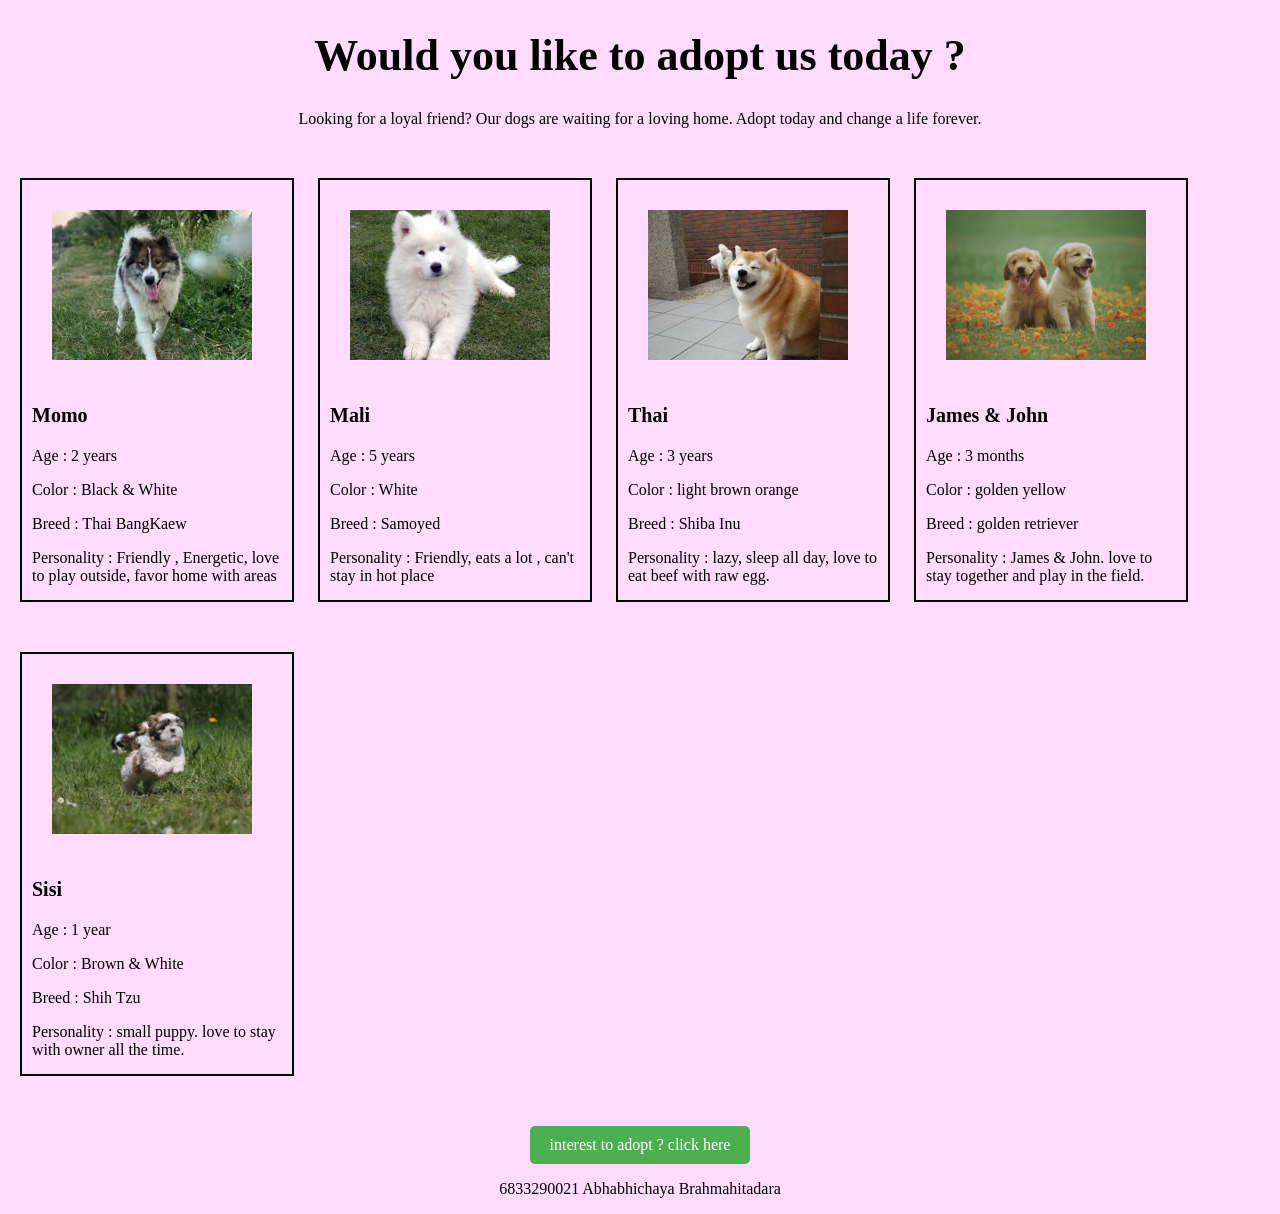
<file: index.html>
<!DOCTYPE html>
<html> 
<head>
    <link rel = "stylesheet" href = "css/style.css">
    <title>
        Pet adoption 
    </title>

</head>

<body class="body">
    <div class = "header">
        <h1> Would you like to adopt us today ?</h1>
    </div>
    <div class = description>
        Looking for a loyal friend? Our dogs are waiting for a loving home. Adopt today and change a life forever.
    </div>
    <div class="dog_block">
        <div class="dog_profile">
            <img src = "img/momo.jpg" alt="momo" class="dog_image">
            <p class = "dog_name"> Momo <br></p>
            <p class = "dog_description">  Age : 2 years </p>
            <p class = "dog_description"> Color : Black & White </p>
            <p class = "dog_description"> Breed : Thai BangKaew </p>
            <p class = "dog_description"> 
                Personality : Friendly , Energetic, love to play outside,
                favor home with areas
            </p>

        </div>
        <div class="dog_profile">
            <img src = "img/mali.jpg"  alt = "mali" class="dog_image">
            <p class = "dog_name"> Mali <br></p>
            <p class = "dog_description">  Age : 5 years </p>
            <p class = "dog_description"> Color : White </p>
            <p class = "dog_description"> Breed : Samoyed </p>
            <p class = "dog_description"> 
                Personality : Friendly, eats a lot , can't stay in hot place
            </p>
        </div>
        <div class="dog_profile">
            <img src = "img/thai.jpg"  alt = "thai" class="dog_image">
            <p class = "dog_name"> Thai <br></p>
            <p class = "dog_description">  Age : 3 years </p>
            <p class = "dog_description"> Color : light brown orange </p>
            <p class = "dog_description"> Breed : Shiba Inu </p>
            <p class = "dog_description"> 
                Personality : lazy, sleep all day, love to eat beef with raw egg.
            </p>
        </div>
        <div class="dog_profile">
            <img src = "img/james.jpg" alt = "james" class="dog_image">
            <p class = "dog_name"> James & John<br></p>
            <p class = "dog_description">  Age : 3 months  </p>
            <p class = "dog_description"> Color : golden yellow </p>
            <p class = "dog_description"> Breed : golden retriever </p>
            <p class = "dog_description"> 
                Personality : James & John. love to stay together and play in the field.
            </p>
        </div>
        <div class="dog_profile">
            <img src = "img/sisi.jpg" alt = "sisi" class="dog_image" >
            <p class = "dog_name"> Sisi <br></p>
            <p class = "dog_description">  Age : 1 year  </p>
            <p class = "dog_description"> Color : Brown & White</p>
            <p class = "dog_description"> Breed : Shih Tzu </p>
            <p class = "dog_description"> 
                Personality : small puppy. love to stay with owner all the time.
            </p>
        </div>
        <div class="center">
            <a class ="adoptButton" href = "adoptme.html"> interest to adopt ? click here </a>
        </div>
        <p class="name">6833290021 Abhabhichaya Brahmahitadara</p>
    </div>
    
 


   

</body>
</html>
</file>
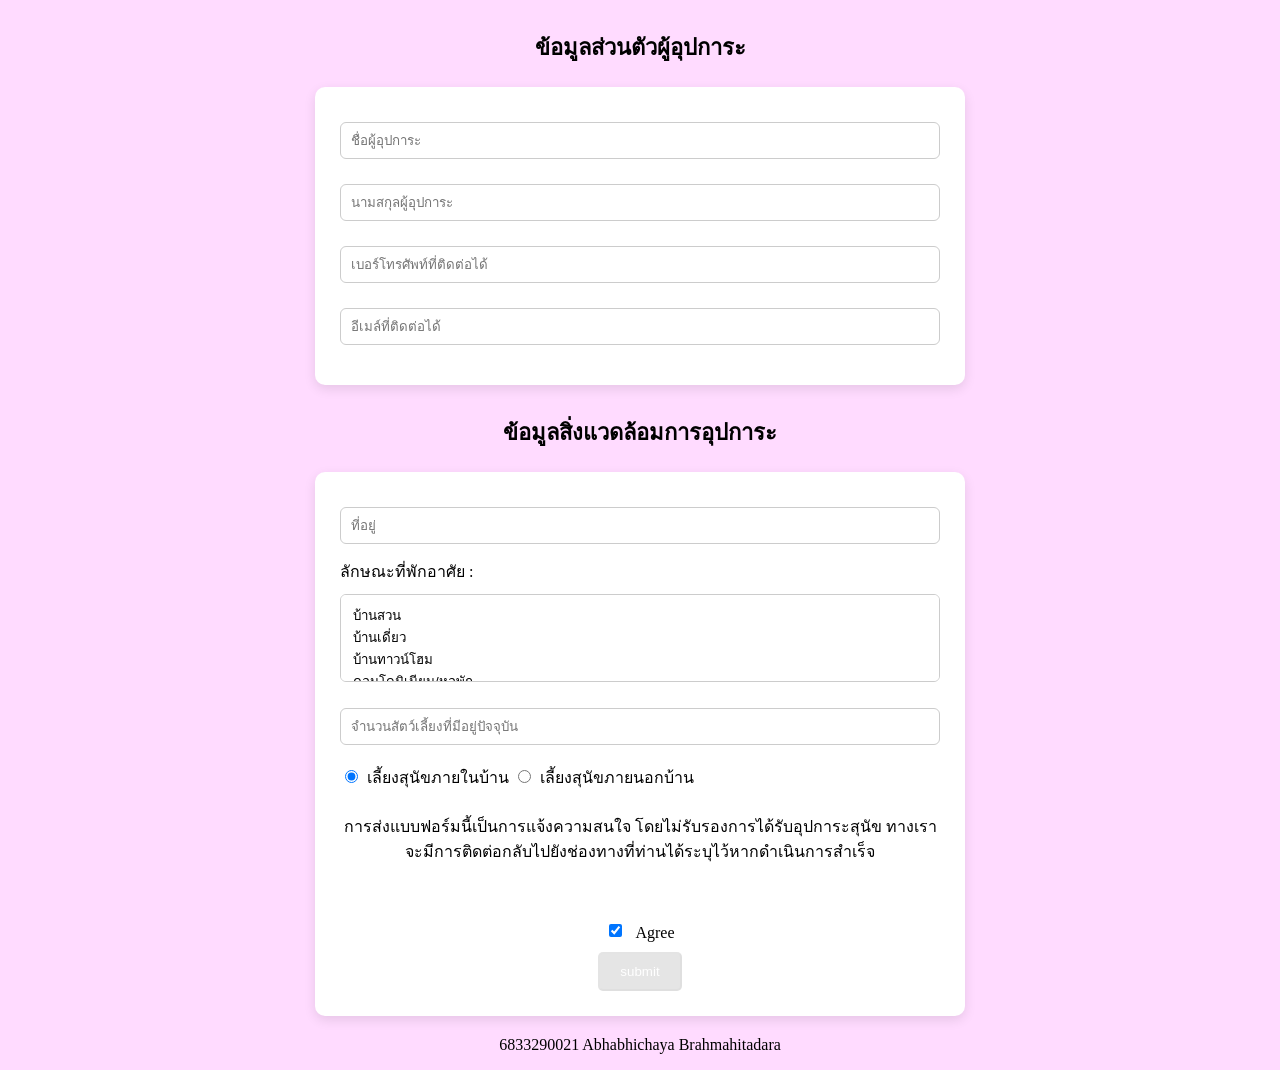
<file: adoptme.html>
<!DOCTYPE html>
<html>
<head>
    <link rel = "stylesheet" href = "css/style.css">
    
    <title>Adopt ME !</title>
</head>
<body class="body">
    <p class = "header"> ข้อมูลส่วนตัวผู้อุปการะ </p>
    <form id = "adoptForm">
        <div class="infobox">
            <input type = "text" id = "firstName" name = "firstName" placeholder="ชื่อผู้อุปการะ" size ="25">
            <input type = "text" id = "lastName" name = "lastName" placeholder="นามสกุลผู้อุปการะ" size ="25">
            <input type = "text" id = "Telephone" name = "Telephone" placeholder="เบอร์โทรศัพท์ที่ติดต่อได้" size ="10">
            <input type = text id = "email" name = "email" placeholder="อีเมล์ที่ติดต่อได้" size = 50>
        </div>
    
        <p class = "header"> ข้อมูลสิ่งแวดล้อมการอุปการะ </p>
        <div class = "infobox">
            <input type = "text" id = "address" name = "address" placeholder="ที่อยู่" size ="100">
            <label for = "addressType">ลักษณะที่พักอาศัย : <br></label>
            <select id = "addressType" , name="addressType" size = "3">
                <option value = "บ้านสวน">บ้านสวน</option>
                <option value = "บ้านเดี่ยว">บ้านเดี่ยว</option>
                <option value = "บ้านทาวน์โฮม">บ้านทาวน์โฮม</option>
                <option value = "คอนโดมิเนียม/หอพัก">คอนโดมิเนียม/หอพัก</option>
            </select>
            <input type = "number" id = "amount" name = "amount" placeholder="จำนวนสัตว์เลี้ยงที่มีอยู่ปัจจุบัน" size ="2">
            <input type = "radio" id = "inside" name = "place" value="เลี้ยงสุนัขภายในบ้าน" checked>
            <label for="inside">เลี้ยงสุนัขภายในบ้าน</label>
            <input type = "radio" id = "outside" name = "place" value="เลี้ยงสุนัขภายนอกบ้าน" >
            <label for="outside">เลี้ยงสุนัขภายนอกบ้าน</label> 
        
            <p class = description>การส่งแบบฟอร์มนี้เป็นการแจ้งความสนใจ โดยไม่รับรองการได้รับอุปการะสุนัข 
                ทางเราจะมีการติดต่อกลับไปยังช่องทางที่ท่านได้ระบุไว้หากดำเนินการสำเร็จ </p>
            <div class="centerbox">
            <input type = "checkbox" id = "agree" name = "agree" value="agree" checked> 
                <label for="agree">Agree</label> 
            </div>
            <div class="center">
                <button type = submit class ="submitButton" id="submitButton" disabled> submit </button>
            </div>

        </div>
    </form> 
   
   

  <p class="name"> 6833290021 Abhabhichaya Brahmahitadara</p>
  <script src = "adoptme.js"></script>
</body>
</html>
</file>
<file: css/style.css>
.h1{
    font-size : 20px;
}
.dog_name{
    font-size : 32px;
}
.dog_detail {
    font-size: 16px;
}
body {
    background-color: #FFDBFF;
    align-items: center;
    margin:0;
}
.header{
    text-align:center;
    font-size:22px;
    font-weight:bold;
    margin-top:30px;
}
.infobox{
    width:600px;
    margin:20px auto;
    padding:25px;
    background:white;
    border-radius:10px;
    box-shadow:0 4px 12px rgba(0,0,0,0.1);
}
input, select{
    width:100%;
    padding:10px;
    margin-top:10px;
    margin-bottom:15px;
    border-radius:6px;
    border:1px solid #ccc;
    box-sizing:border-box;
}

input[type="radio"], input[type="checkbox"]{
    width:auto;
    margin-right:5px;
}
.centerbox{
    display:flex;
    justify-content:center;
    align-items:center;
    gap:8px;
    margin-top:10px;
}

.dog_profile{
    display: inline-block;
    align-items: center;
    width : 250px;
    height: 400px;
    border : 2px solid black;
    margin-left : 20px;
    padding : 10px;
    margin-bottom: 50px;
}
.dog_image{
    width: 200px;
    height: 150px;
    align-items: center;
    object-fit: cover;
    padding: 20px;
   
}
.dog_name {
    font-size: 20px;
    font-weight: bold;
}
.adoptButton{
    padding:10px 20px;
    background:#4CAF50;
    color:white;
    text-decoration:none;
    border-radius:5px;

}
.adoptButton:hover{
    background-color:#45a049;
}
.submitButton{
    padding:10px 20px;
    background:#4CAF50;
    color:white;
    text-decoration:none;
    border-radius:5px;
}
.submitButton:hover{
    opacity:0.4;
}
.submitButton:disabled{
    opacity: 0.2;
    background-color: gray;
    cursor:not-allowed;
}
.name {
    text-align: center;
    font-size: 16px;
}
.dog_desciption{
    text-align: left;
    font-size: 16px;
}
.description{
    text-align: center;
    font-size: 16px;
    margin-bottom: 50px;
}
.center {
    display: flex;
    justify-content: center;  /* horizontal center */
    align-items: center;      /* vertical center (optional) */
}
</file>
